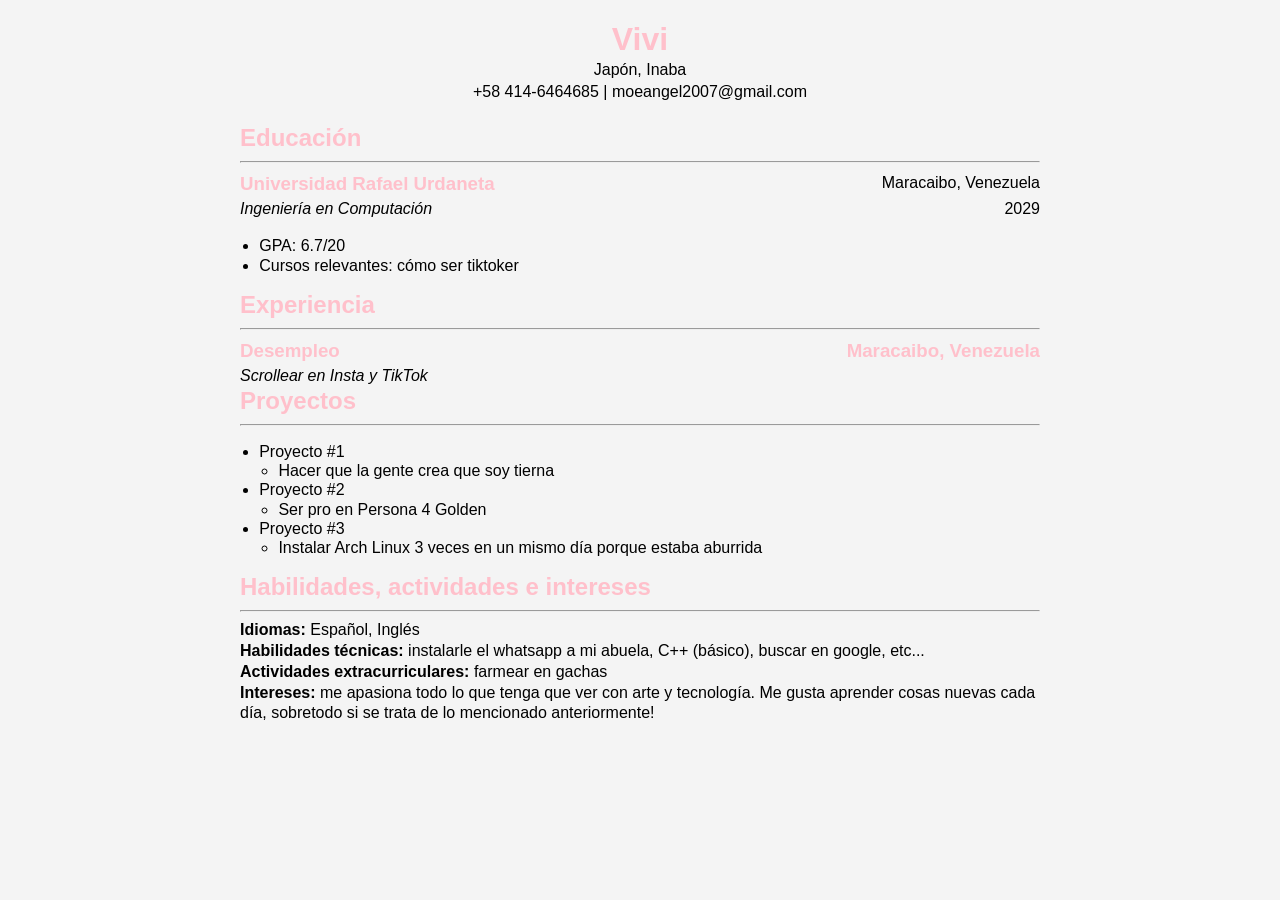
<file: index.html>
<!doctype html>
<html lang="es">
  <head>
    <meta charset="UTF-8" />
    <meta name="viewport" content="width=device-width, initial-scale=1.0" />
    <title>Curriculum</title>
    <link rel="stylesheet" href="css/styles.css" />
  </head>

  <body>
    <header>
      <h1 style="text-align: center">Vivi</h1>
      <p style="text-align: center">Japón, Inaba</p>
      <p style="text-align: center">+58 414-6464685 | moeangel2007@gmail.com</p>
      <br />
    </header>
    <section>
      <h2>Educación</h2>
      <hr />
      <div style="display: flex; justify-content: space-between; width: 100%">
        <h3>Universidad Rafael Urdaneta</h3>
        <span>
          <p>Maracaibo, Venezuela</p>
        </span>
      </div>
      <div style="display: flex; justify-content: space-between; width: 100%">
        <p><i>Ingeniería en Computación</i></p>
        <span>
          <p>2029</p>
        </span>
      </div>
      <div>
        <ul>
          <li>GPA: 6.7/20</li>
          <li>Cursos relevantes: cómo ser tiktoker</li>
        </ul>
      </div>
    </section>

    <section>
      <h2>Experiencia</h2>
      <hr />
      <div style="display: flex; justify-content: space-between; width: 100%">
        <h3>Desempleo</h3>
        <span>
          <h3>Maracaibo, Venezuela</h3>
        </span>
      </div>
      <p><i>Scrollear en Insta y TikTok</i></p>
    </section>

    <section>
      <h2>Proyectos</h2>
      <hr />
      <ul>
        <li>
          Proyecto #1
          <ul>
            <li>Hacer que la gente crea que soy tierna</li>
          </ul>
        </li>
        <li>
          Proyecto #2
          <ul>
            <li>Ser pro en Persona 4 Golden</li>
          </ul>
        </li>
        <li>
          Proyecto #3
          <ul>
            <li>
              Instalar Arch Linux 3 veces en un mismo día porque estaba aburrida
            </li>
          </ul>
        </li>
      </ul>
    </section>

    <section>
      <h2>Habilidades, actividades e intereses</h2>
      <hr />
      <p><span class="que">Idiomas:</span> Español, Inglés</p>
      <p>
        <span class="que">Habilidades técnicas:</span> instalarle el whatsapp a
        mi abuela, C++ (básico), buscar en google, etc...
      </p>
      <p>
        <span class="que">Actividades extracurriculares:</span> farmear en
        gachas
      </p>
      <p>
        <span class="que">Intereses:</span> me apasiona todo lo que tenga que
        ver con arte y tecnología. Me gusta aprender cosas nuevas cada día,
        sobretodo si se trata de lo mencionado anteriormente!
      </p>
    </section>

    <footer>
      <p style="display: none; text-align: center">Hecho por mi</p>
    </footer>
  </body>
</html>
</file>
<file: css/styles.css>
body {
        line-height: 1.2;
        margin: 20px auto;
        max-width: 800px;
        font-family: Arial, sans-serif;
        background-color: #f4f4f4;
    }

     h1, h2, h3, p {
        margin-top: 2px;
        margin-bottom: 2px;
    }
    h1, h2, h3 {
        color: pink;
    }

    ul {
  padding-left: 1.2rem;
  margin-left: 0;
}
.que {
    font-weight: bold;
</file>
